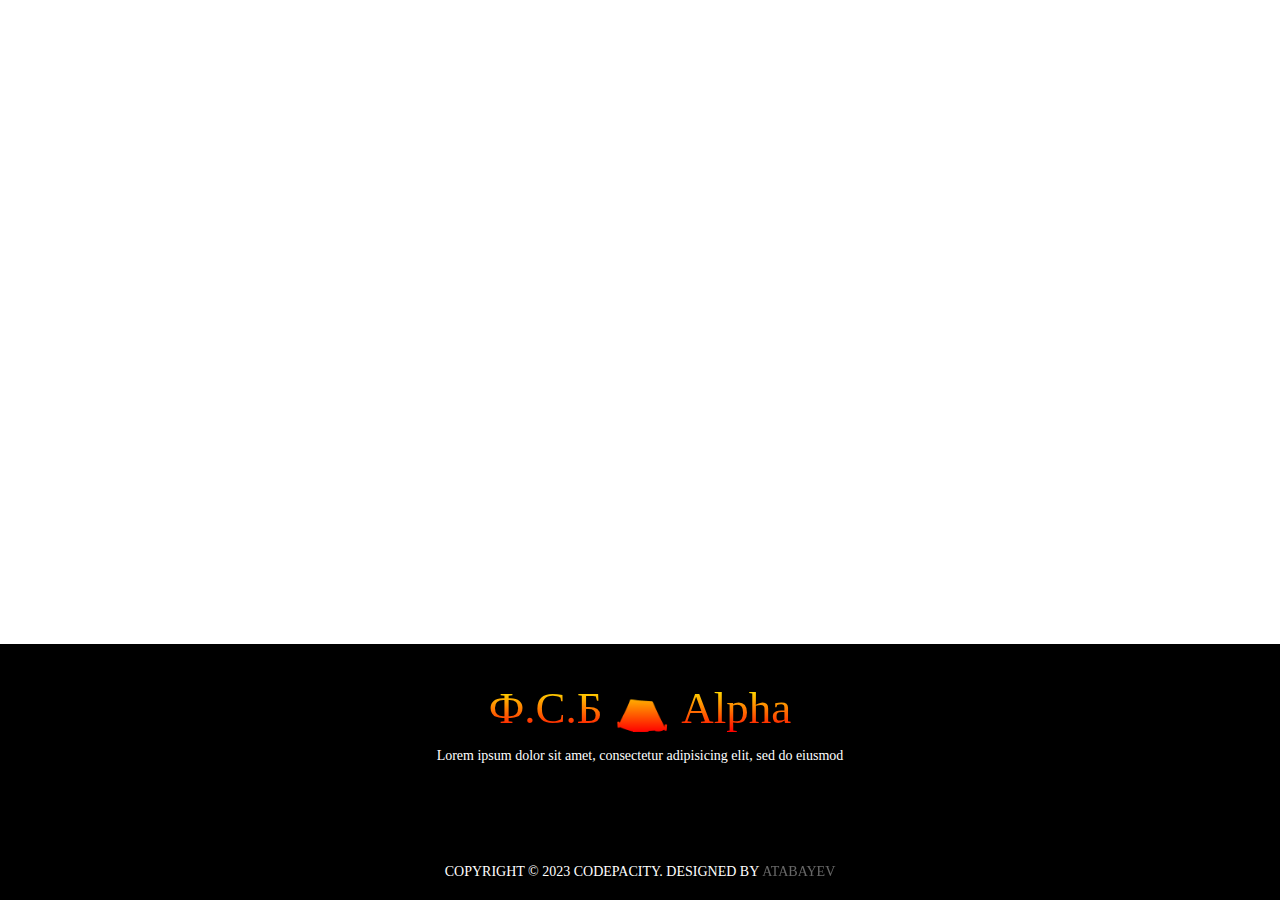
<file: index.html>
<!DOCTYPE html>
<html>
<head>
	<meta charset="utf-8">
	<meta name="viewport" content="width=device-width, initial-scale=1">
	<title>Sayt uchun Footer qismi</title>
	<link rel="icon" href="./logom.png" type="image/png">
	<link rel="stylesheet" type="text/css" href="./css/style.css">
	<link rel="stylesheet" href="https://cdnjs.cloudflare.com/ajax/libs/font-awesome/6.4.0/css/all.min.css" integrity="sha512-iecdLmaskl7CVkqkXNQ/ZH/XLlvWZOJyj7Yy7tcenmpD1ypASozpmT/E0iPtmFIB46ZmdtAc9eNBvH0H/ZpiBw==" crossorigin="anonymous" referrerpolicy="no-referrer">
</head>
<body>
	<footer>
		<div class="footer-content">
			<h3>Ф.С.Б &#9978; Alpha</h3>
			<p> Lorem ipsum dolor sit amet, consectetur adipisicing elit, sed do eiusmod</p>
			<ul class="socials">
				<li><a href="https://" title="FaceBook" target="_blank"> <i id="face" class="fab fa-facebook" ></i></a>  </li>
				<li><a href="https://" title="GitHub" target="_blank"> <i id="github" class="fab fa-github"></i></a>     </li>
				<li><a href="https://www.instagram.com/anvarbekraxatovich/" title="Instagram" target="_blank"> <i id="insta" class="fab fa-instagram"></i></a>  </li>
				<li><a href="https://www.youtube.com/channel/UC6HzJX3DEHPRrExNZyXr7lQ" title="YouTube" target="_blank"> <i id="yutub" class="fab fa-youtube"></i></a>    </li>
				<li><a href="https://t.me/Anvar_Atabayev" title="Telegram" target="_blank"> <i id="tg" class="fab fa-telegram"></i></a>   </li>
				
			</ul>
		</div>
		<div class="footer-bottom">
			<p>copyright &copy; 2023 codePacity. designed by <span>Atabayev</span></p>
		</div>
	</footer>

</body>
</html>
</file>
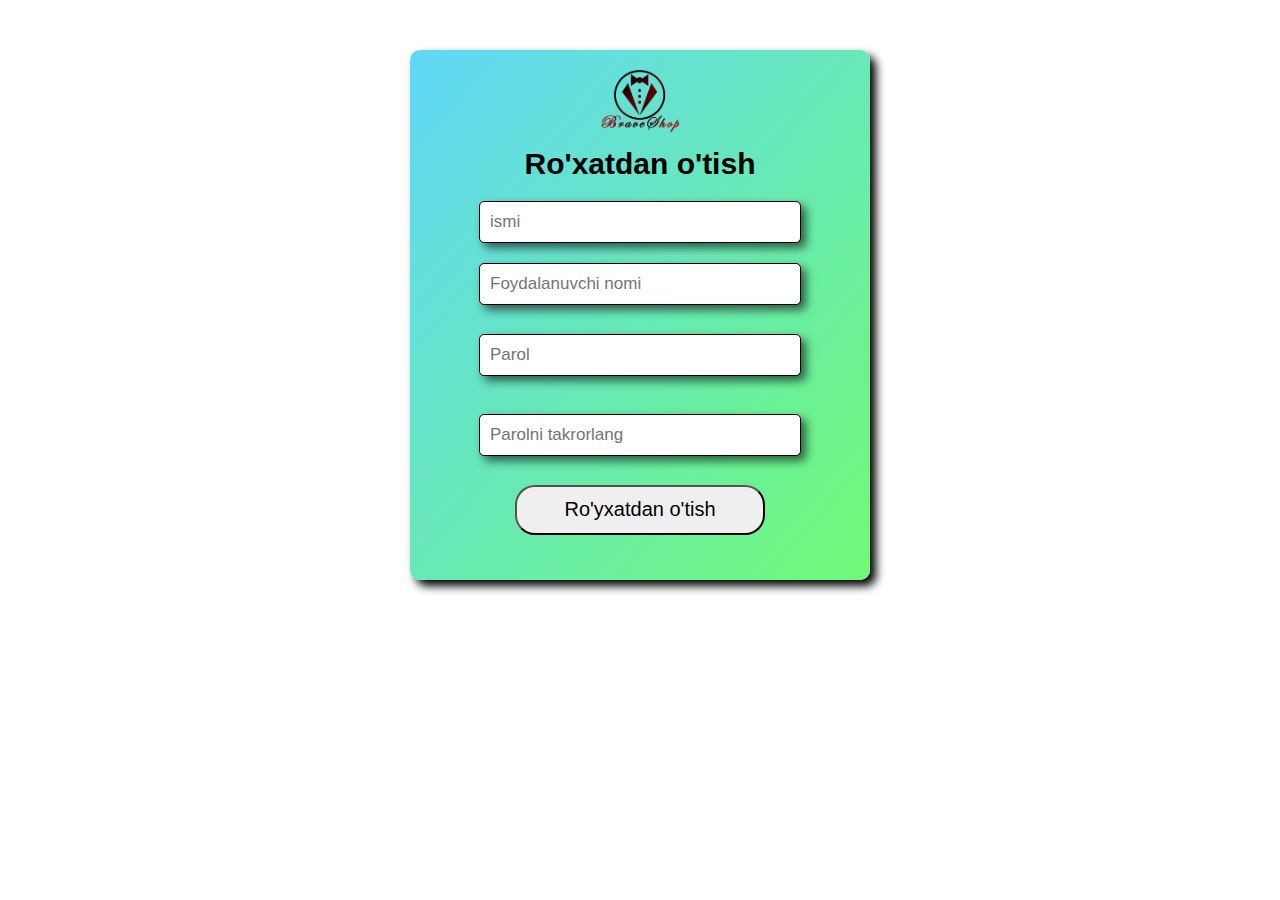
<file: WEB porject Anvar/registration/sign-in-page.html>
<!DOCTYPE html>
<html lang="en">
<head>
    <meta charset="UTF-8">
    <meta http-equiv="X-UA-Compatible" content="IE=edge">
    <meta name="viewport" content="width=device-width, initial-scale=1.0">
    <link rel="stylesheet" href="sign-in.css">
    <title>Sign in</title>
</head>
<body>
    <div class="bg">
        <div class="sign">
            <form action="../../main.txt" method="post">
                <a href="../index.html">
                    <img src="./logom.png">    
                </a>
                <h1>Ro'xatdan o'tish</h1>
                <input type="text" name="name" placeholder="ismi" id="login">
                <input type="text" placeholder="Foydalanuvchi nomi" name="username"id="login"><br>
                <input type="password" placeholder="Parol" name="parol" id="pass"><br>
                <input type="password" placeholder="Parolni takrorlang" name="parol" id="pass"><br>
                

                <input type="submit" value="Ro'yxatdan o'tish" name="submit" id="sub">
            </form>
        </div>
    </div>  
</body>
</html>
</file>
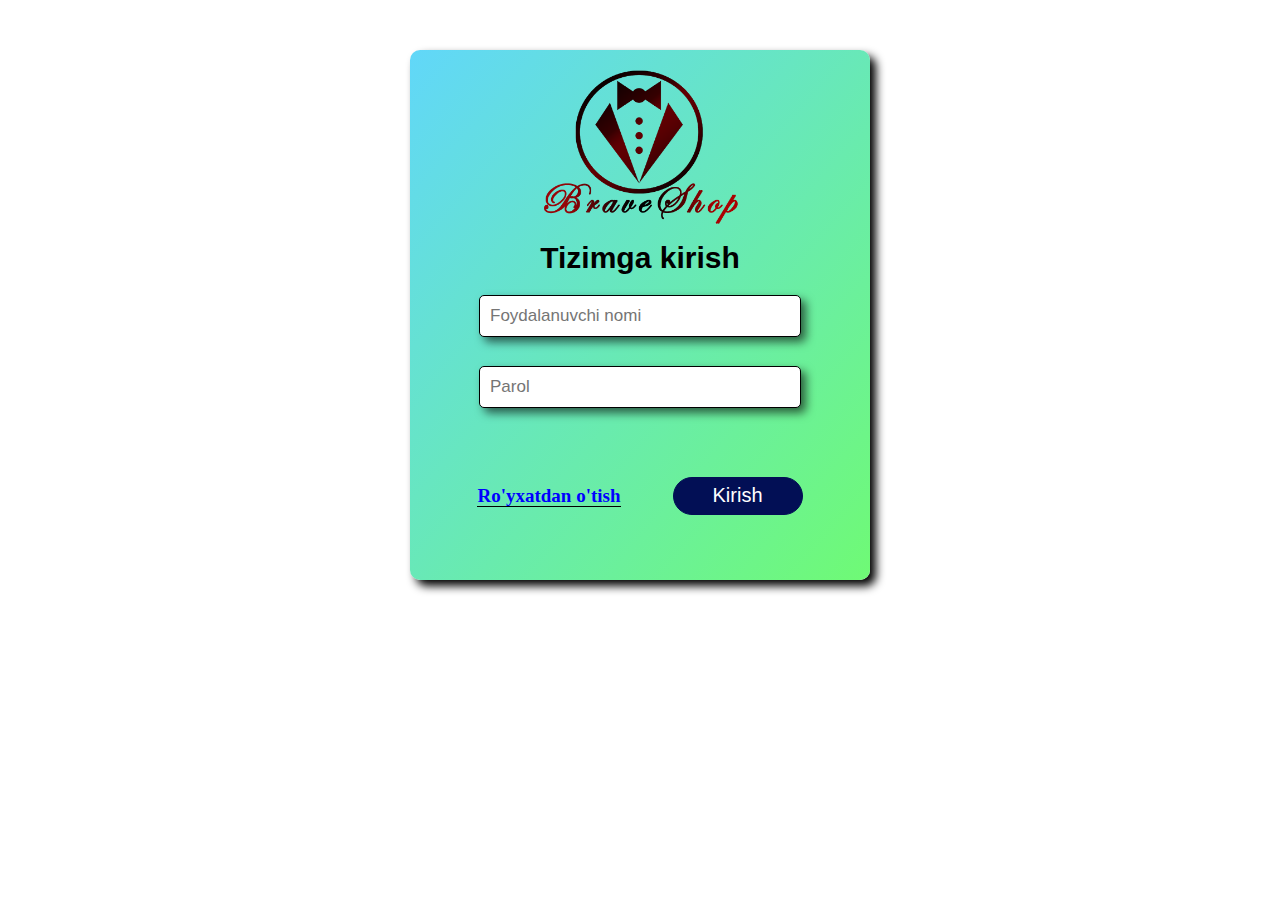
<file: WEB porject Anvar/Sign In/log-in.html>
<!DOCTYPE html>
<html lang="en">
<head>
    <meta charset="UTF-8">
    <meta http-equiv="X-UA-Compatible" content="IE=edge">
    <meta name="viewport" content="width=device-width, initial-scale=1.0">
    <link rel="stylesheet" href="../registration/sign-in.css">
    <title>Sign in</title>
</head>
<body>
        <div class="sign">
            <form action="" method="post">
                <a href="../index.html">
                    <img src="../registration/logom.png" class="login">    
                </a>
                <h1>Tizimga kirish</h1>
               
                <input type="text" placeholder="Foydalanuvchi nomi" name="username"id="login"><br>
                <input type="password" placeholder="Parol" name="parol" id="pass"><br>
               
                <a href="../registration/sign-in-page.html" class="login-text">Ro'yxatdan o'tish</a>

                <button type="submit" name="submit" class="login-btn">Kirish</button>
                
            </form>
        </div> 
</body>
</html>
</file>
<file: css/style.css>
*{
	margin: 0;
	padding: 0;
	box-sizing: border-box;	
}
body{
	background: white;

}
footer{
	position: absolute;
	bottom: 0;
	background: black;
	height: auto;
	width: 100vw;
	font-family: "Open Sans";
	padding-top: 40px;
	color: #fff;	
}
.footer-content{
	display: flex;
	align-items: center;
	justify-content: center;
	flex-direction: column;
	text-align: center;
}
.footer-content h3{
	font-size: 45px;
	font-weight: 400;
	text-transform: capitalize;
	line-height: 48px;
	background: linear-gradient(to top, red, yellow);
	-webkit-background-clip: text; 
	-webkit-text-fill-color: transparent;
}
.footer-content p{
	max-width: 500px;
	margin: 10px auto;
	line-height: 28px;
	font-size: 14px;

}
.socials{
	list-style: none;
	display: flex;
	align-items: center;
	justify-content: center;
	margin: 16px 0 48px 0;
}
.socials li{
	margin: 0 10px;
}
.socials a{
	text-decoration: none;
	color: white;
}
.socials a i{
	font-size: 25px;
	transition: 0.4s;

}
  /* Socials networks gradient */
			.socials a:hover #face{
				color: #006CFF;
			}
			.socials a:hover #github{
				color: #A3A4A4;
			}
			.socials a:hover #insta{
				background-image: linear-gradient(to top right, #EA8C07, #F70B4B, #AF04E3);
				-webkit-background-clip: text; 
				-webkit-text-fill-color: transparent; 
			}
			.socials a:hover #yutub{
				color: red;
			}
			.socials a:hover #tg{
				color: #00FFF0;
			}

.footer-bottom{
	background: black;
	width: 100vw;
	padding: 20px 0;
	text-align: center;
}
.footer-bottom p{
	font-size: 14px;
	word-space: 2px;
	text-transform: uppercase;
}
.footer-bottom span{
	text-transform: uppercase;
	opacity: .4;
	font-weight: 200;
}
</file>
<file: WEB porject Anvar/registration/sign-in.css>
*{
    margin: 0;
    padding: 0;
/*    background-image: url("../images/login-background.png");*/
}

*::-webkit-scrollbar{
    display: none;
}

img{
    width: 80px;
}

.login{
    width: 200px;
}

.sign{
    text-align: center;
    position: absolute;
    background-image: linear-gradient(to bottom right, #61D7F9, #6FFA75);
    top: 50px;
    left: 50%;
    transform: translateX(-50%);
    width: 460px;
    height: 490px;
    padding: 20px 0;
    box-shadow: 6px 6px 10px black;
    border-radius: 10px;
    z-index: 400;
}

.sign h1{
    
    color: black;
    font-family: 'Lucida Sans', 'Lucida Sans Regular', 'Lucida Grande', 'Lucida Sans Unicode', Geneva, Verdana, sans-serif;
    margin: 10px 0;
    font-size: 30px;
}

#login{
    margin: 10px 0;
    width: 300px;
    height: 40px;
    padding: 0 10px;
    font-size: 17px;
    box-shadow: 5px 5px 10px rgba(0, 0, 0, 0.6);
    outline: none;
    border: 1px solid black;
    border-radius: 5px;
}

#pass{
    margin: 19px 0;
    width: 300px;
    height: 40px;
    padding: 0 10px;
    font-size: 17px;
    box-shadow: 5px 5px 10px rgba(0, 0, 0, 0.6);
    border: 1px solid black;
    outline: none;
    border-radius: 5px;
}

#sub{
    margin-top: 10px;
    width: 250px;
    font-size: 20px;
    height: 50px;
    border-radius: 20px;
    outline: none;
    padding: 0 10px;
}

.login-text{
    font-family: Calibir;
    font-size: 19px;
    text-decoration: none;
    border-bottom: 1px solid black;
    font-weight: bold;
    color: blue;
    vertical-align: center;

}
.login-text:hover{
    color: #008AFF;
}
.login-btn{
    width: 130px;
    font-size: 20px;
    height: 38px;
    border: 1px solid #020f55;
    margin-top: 50px;
    margin-left: 48px;
    border-radius: 20px;
    background-color: #020F55;
    color: white;
}
.login-btn:hover{
    transition: 0.5s;
    border: 1px solid #020f55;
    color: #020f55;
    background-color: #C3B1FF;
}

.login-btn:active{
    transition: 0.1s;
    background-color: black;
    color: white;
}
</file>
